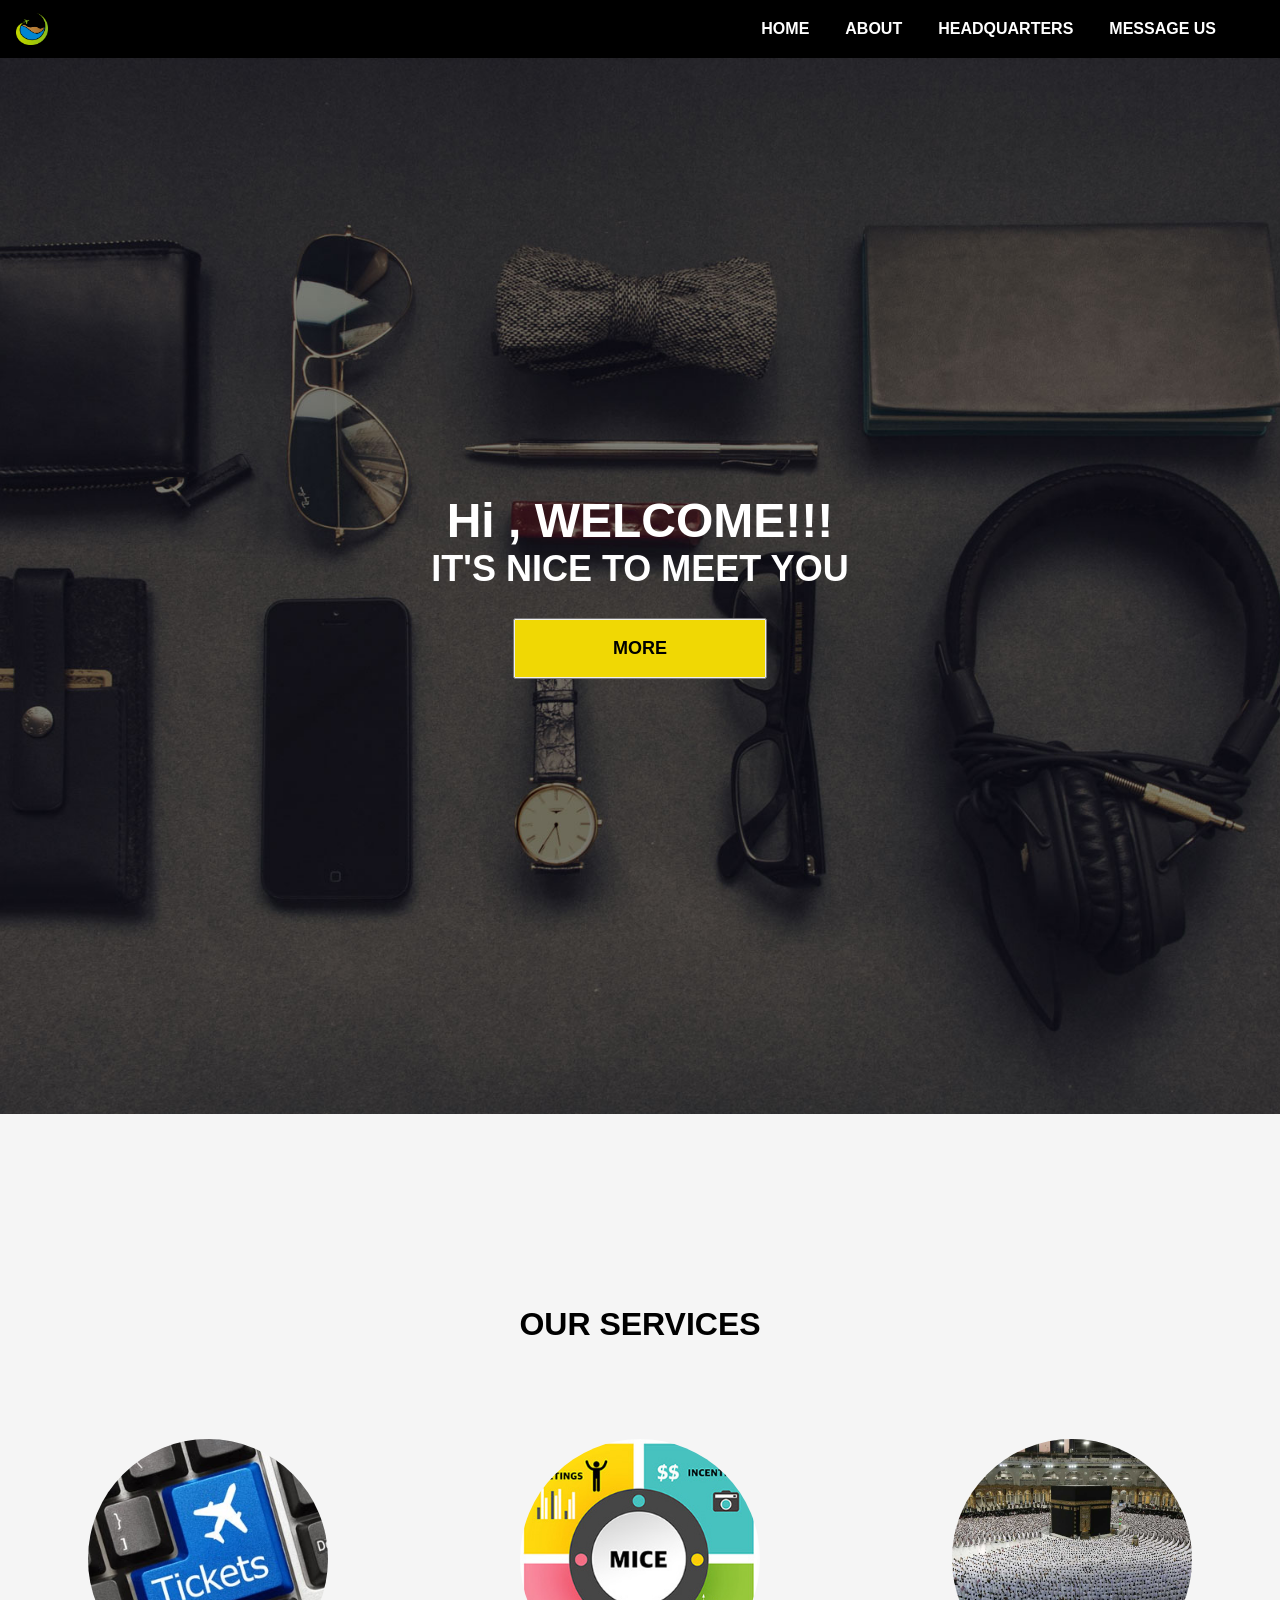
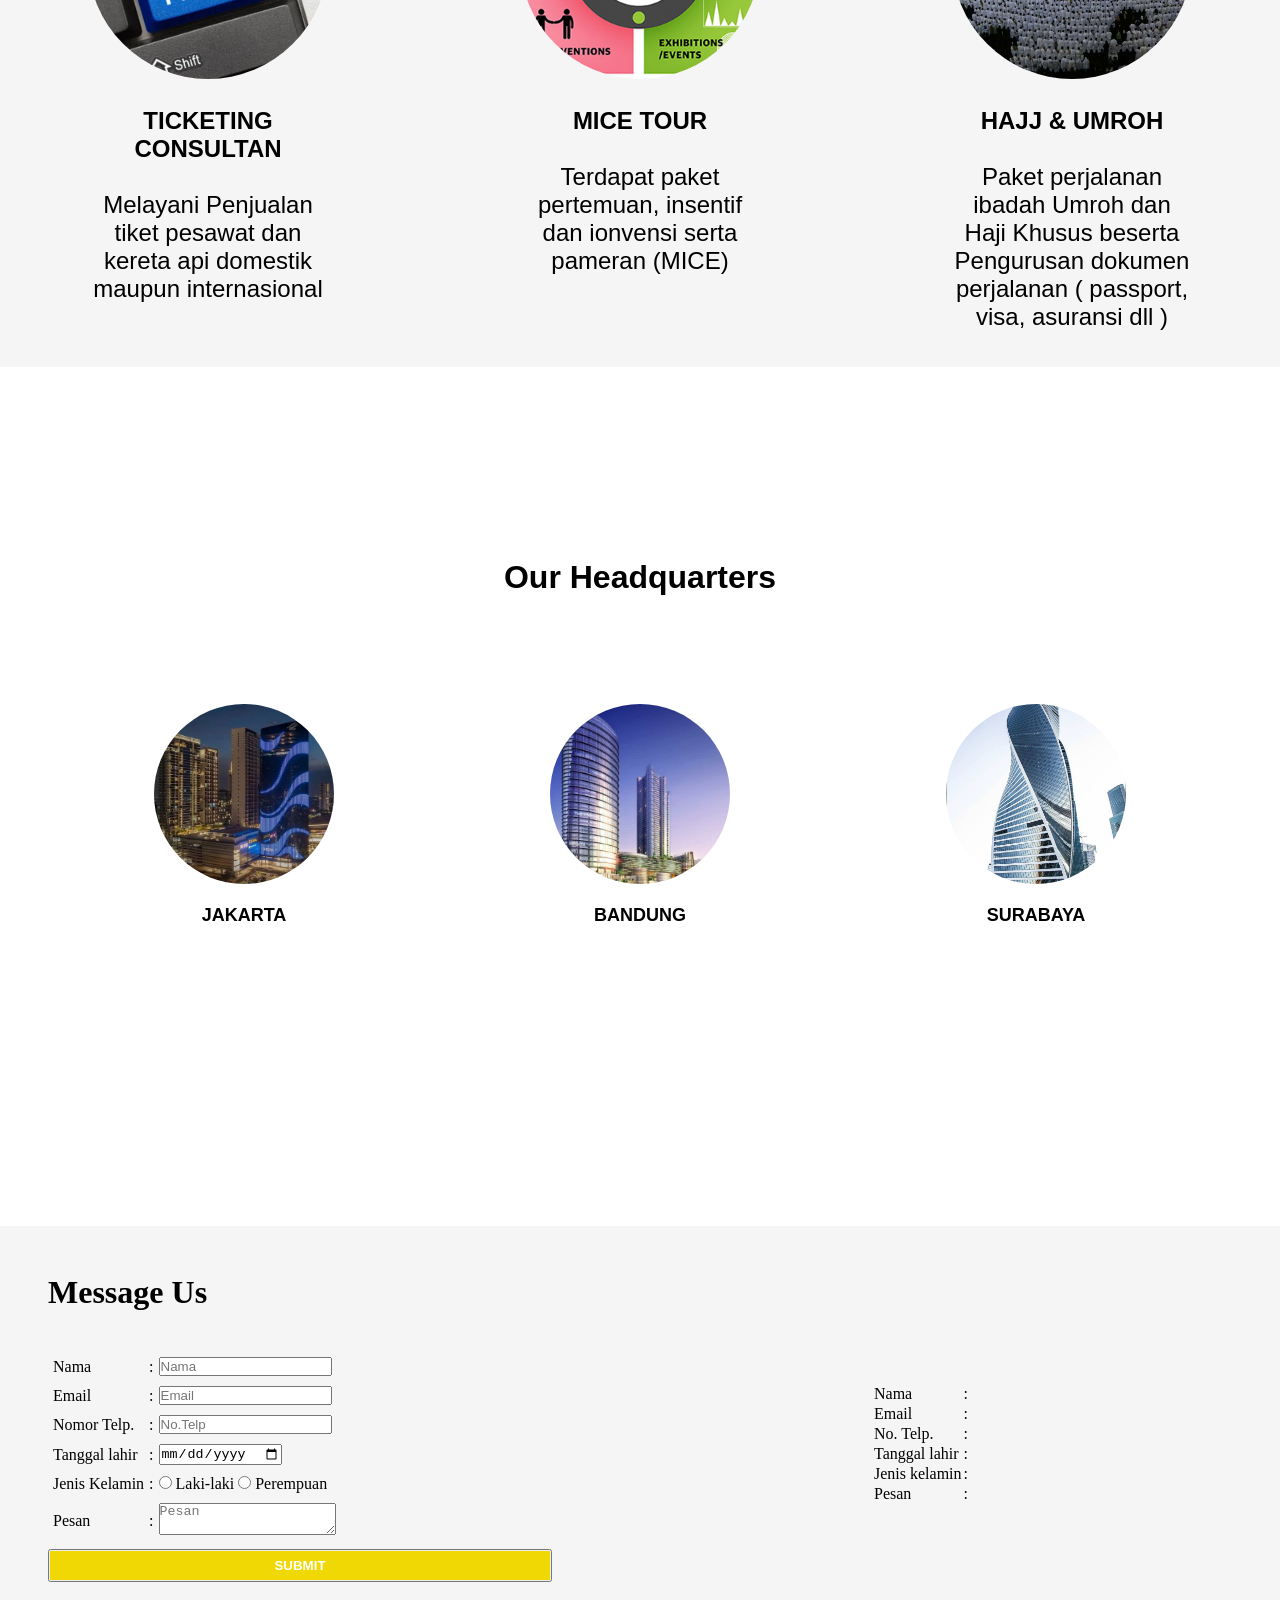
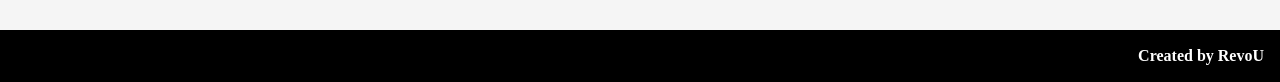
<file: index.html>
<!DOCTYPE html>
<html lang="en">
<head>
    <meta charset="UTF-8">
    <meta http-equiv="X-UA-Compatible" content="IE=edge">
    <meta name="viewport" content="width=device-width, initial-scale=1.0">
    <title>Company Profile</title>
    <link rel="stylesheet" href="css/index.css">
</head>
<style>*{margin: 0px;
    padding: 0px;}

</style>
<body>
    <header class="header-wrapper">
        <img src="img/Logo-pentravel.png"  alt="logo" class="logo" width="100" height="10">
        <div id="navbar" class="nav-bar">
            <a class="nav-item" href="#hero"><b>HOME</b></a>
            <a class="nav-item" href="about.html"><b>ABOUT</b></a>
            <a class="nav-item" href="#hq-section"><b>HEADQUARTERS</b></a>
            <a class="nav-item" href="#message-section"><b>MESSAGE US</b></a>
        </div>
    </header>

    <div id="hero" class="hero">
        <!-- <img src="img/hero.jpg" alt=""> -->
        <h1><b>Hi</b> <span id="jeneng"></span>, WELCOME!!!</h1>
        <h2><b>IT'S NICE TO MEET YOU</b></h2>
        <br />
        <h2><button><input type="submit" value="MORE" id="mainbutton" onclick="window.location.href='about.html';"></button></h2>
    </div>

    <!-- <script>
        var jeneng = prompt("Masukkan Nama Kamu")
        var element = document.getElementById("jeneng").innerText = jeneng
    </script> -->

    <div id="service-section" class="service">
        <h1 class="ourservicetext"><b>OUR SERVICES</b></h1>
        <div class="wrapper">
            <div class="service-images-container">               
                <div class="sr-images1">
                    <picture><img src="img/ticket.jpg" alt=""></picture><br />  
                    <p><b>TICKETING CONSULTAN</b></p><br />  
                <p>Melayani Penjualan tiket pesawat dan kereta api domestik maupun internasional
                </p>
                </div>                
            </div>
            <div class="service-images-container">               
                <div class="sr-images2">
                    <picture><img src="img/mice.jpg" alt=""></picture><br />  
                    <p><b>MICE TOUR</b></p><br />  
                <p>Terdapat paket pertemuan, insentif dan ionvensi serta pameran (MICE)</p>
                </div>                
            </div>
            <div class="service-images-container">               
                <div class="sr-images3">
                    <picture><img src="img/hajj.jpg" alt=""></picture><br />  
                    <p><b>HAJJ & UMROH</b></p><br />  
                <p>Paket perjalanan ibadah Umroh dan Haji Khusus beserta Pengurusan dokumen perjalanan ( passport, visa, asuransi dll )</p>
                </div> 
            </div>
        </div>   
    </div>

    <div id="hq-section" class="bungkusluar">
        <h1>Our Headquarters</h1>
        <div class="wrapper">
            <div class="hq-images-container">               
                <div class="hq-images1">
                    <picture><img src="img/gedung1.jpg" alt=""></picture>
                </div><br />                
                <p><b>JAKARTA</b></p></div>
            <div class="hq-images-container">
                <div class="hq-images2">
                    <picture><img src="img/gedung2.jpeg" alt=""></picture>
                </div><br />
                <p><b>BANDUNG</b></p></div>
            <div class="hq-images-container">
                <div class="hq-images3">
                    <picture><img src="img/gedung3.jpg" alt=""></picture>
                </div><br />
                    <p><b>SURABAYA</b></p></div>
        </div>
    </div>       

    <div id="message-section" class="message-us">
        <h1>Message Us</h1>
        <br />
        <br />
        <div class="isiform">
            <div class="baris-input">
                <form name="message-form" onsubmit="return validateform()">
                        <table id="form"  cellspacing="0"> 
                            <tr>
                                <td>Nama</td>
                                <td>:</td>
                                <td><input placeholder="Nama" type="text" name="full-name"></td>
                            </tr>
                            <tr>
                                <td>Email</td>
                                <td>:</td>
                                <td><input placeholder="Email" type="email" name="email"></td>
                            </tr>
                            <tr>
                                <td>Nomor Telp.</td>
                                <td>:</td>
                                <td><input placeholder="No.Telp" type="number" name="telp"></td>
                            </tr>                                    
                            <tr>
                                <td>Tanggal lahir </td>
                                <td>:</td> 
                                <td><input type="date" name="tgl-lahir"></td>
                            </tr>                            
                            <tr>
                                <td>Jenis Kelamin </td>
                                <td>:</td>
                                <td>
                                    <input type="radio" id="male" name="gender" value="Laki-laki" />
                                    <label for="male">Laki-laki</label>
                                    <input type="radio" id="female" name="gender" value="Perempuan" />
                                    <label for="female">Perempuan</label>
                                </td>
                            </tr>
                            <tr>
                                <td>Pesan</td>
                                <td>:</td> 
                                <td><textarea placeholder="Pesan" name="Messages"></textarea></td>
                            </tr>
                        </table>
                    <button><input type="submit" value="SUBMIT" id="kirim"></button>
                </form>
            </div>
            <div class="form-output">
                <table>
                <tr>
                    <td>
                        Nama
                    </td>
                    <td>:</td>
                    <td><span id="sendername"></span></td>
                    <br />
                </tr>
                <tr>
                    <td>
                        Email
                    </td>
                    <td>:</td>
                    <td><span id="senderemail"></span></td>
                </tr>
                <tr>
                    <td>
                        No. Telp.
                    </td>
                    <td>:</td>
                    <td><span id="sendertelp"></span></td>
                </tr>
                <tr>
                    <td>
                        Tanggal lahir 
                    </td>
                    <td>:</td>
                    <td><span id="senderlahir"></span></td>
                    <br />
                </tr>
                <tr>
                    <td>
                        Jenis kelamin
                    </td>
                    <td>:</td>
                    <td><span id="senderkelamin"></span></td>
                </tr>
                <tr>
                    <td>
                        Pesan
                    </td>
                    <td>:</td>
                    <td><span id="senderpesan"></span></td>
                </tr>
                <!-- <tr><td><p>Nama : <span id="sendername"></span></p></td></tr>
                <tr><td><p>Tanggal lahir <span id="senderlahir"></span></p></td></tr>
                <tr><td><p>Jenis kelamin <span id="senderkelamin"></span></p></td></tr>
                <tr><td><p>Pesan <span id="senderpesan"></span></p></td></tr> -->
                </table>
            </div>
        </div>
    </div>

    <footer class="footer">Created by RevoU</footer>
    <script src="js/script.js"></script>
</body>
</html>
</file>
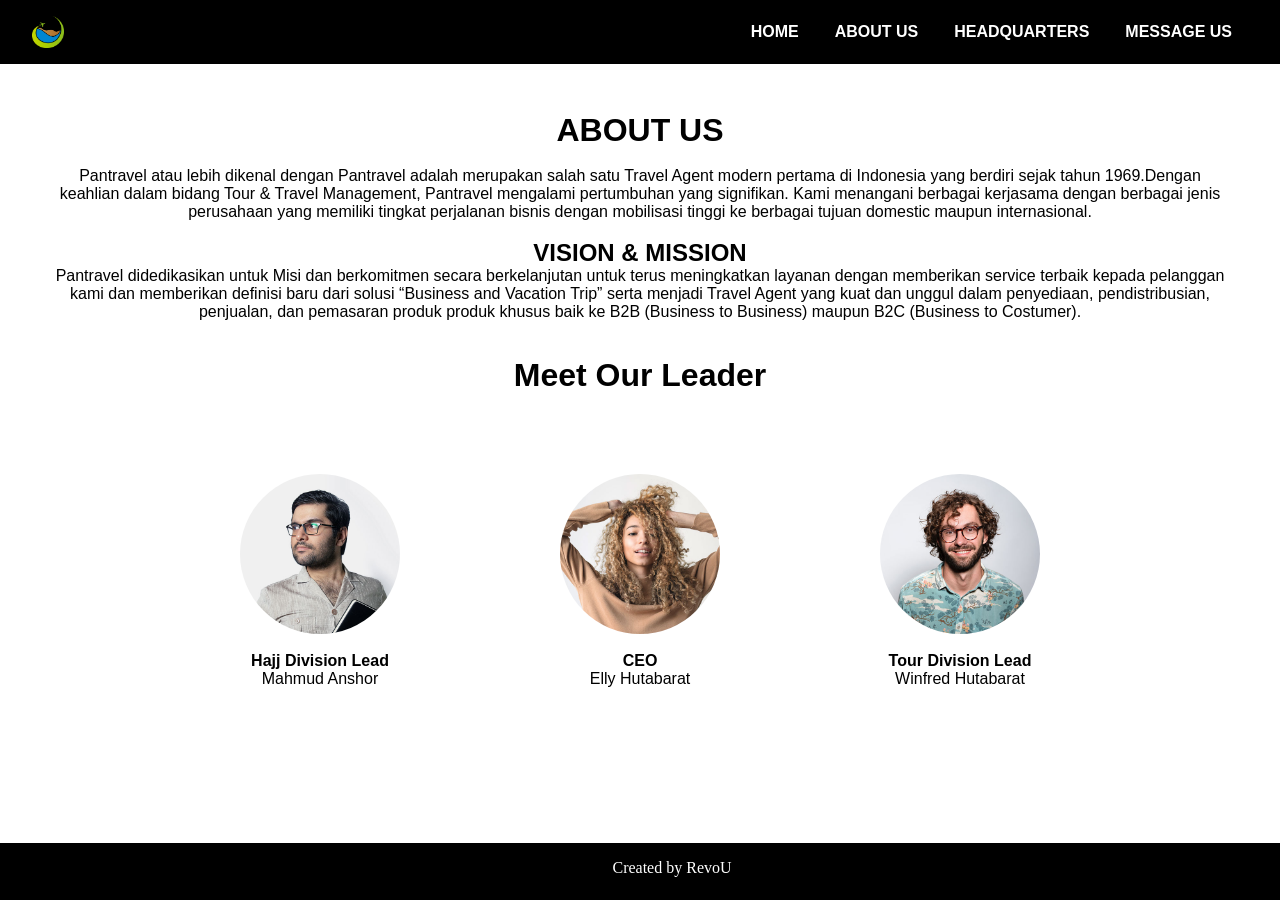
<file: about.html>
<!DOCTYPE html>
<html lang="en">
<head>
    <meta charset="UTF-8">
    <meta http-equiv="X-UA-Compatible" content="IE=edge">
    <meta name="viewport" content="width=device-width, initial-scale=1.0">
    <title>about</title>
    <link rel="stylesheet" href="css/about.css">
</head>
<style>*{margin: 0px; padding: 0px;}</style>

<body>
    <div id="page-container">
        <div id="content-wrap" >

            <header>
                <img src="img/Logo-pentravel.png"  alt="logo" class="logo" width="100" height="10" onclick="window.location.href='index.html';">
                    <div id="navbar" class="nav-bar">
                        <a class="nav-item" href="index.html#hero"><b>HOME</b></a>
                        <a class="nav-item" href="about.html"><b>ABOUT US</b></a>
                        <a class="nav-item" href="index.html#hq-section"><b>HEADQUARTERS</b></a>
                        <a class="nav-item" href="index.html#message-section"><b>MESSAGE US</b></a>
                    </div>
                </header>
            
                <div id="about-section" class="about">
                    <h1><b>ABOUT US</b></h1><br/>
                    <p>Pantravel atau lebih dikenal dengan Pantravel adalah merupakan salah satu
                        Travel Agent modern pertama di Indonesia yang berdiri sejak tahun 1969.Dengan keahlian dalam bidang Tour & Travel Management, Pantravel mengalami
                        pertumbuhan yang signifikan. Kami menangani berbagai kerjasama dengan
                        berbagai jenis perusahaan yang memiliki tingkat perjalanan bisnis dengan
                        mobilisasi tinggi ke berbagai tujuan domestic maupun internasional.</p><br/>
                    <h2><b>VISION & MISSION</b></h2>
                    <p>Pantravel didedikasikan untuk Misi dan berkomitmen
                        secara berkelanjutan untuk terus meningkatkan
                        layanan dengan memberikan service terbaik kepada
                        pelanggan kami dan memberikan definisi baru dari
                        solusi “Business and Vacation Trip” serta menjadi Travel Agent yang kuat dan unggul dalam penyediaan,
                        pendistribusian, penjualan, dan pemasaran produk produk khusus baik ke
                        B2B (Business to Business) maupun B2C (Business to Costumer).</p> <br/><br/>
                    <h1>Meet Our Leader</h1>
                    <div class="wrapper">
                        <div class="hq-images-container">               
                            <div class="hq-images1">
                                <picture><img src="img/1.jpg" alt=""></picture>
                            </div><br />                
                            <p><b>Hajj Division Lead</b></p>
                            <p>Mahmud Anshor</p>
                        </div>
                        <div class="hq-images-container">
                            <div class="hq-images2">
                                <picture><img src="img/2.jpg" alt=""></picture>
                            </div><br />
                            <p><b>CEO</b></p>
                            <p>Elly Hutabarat</p>
                        </div>
                        <div class="hq-images-container">
                            <div class="hq-images3">
                                <picture><img src="img/3.jpg" alt=""></picture>
                            </div><br />
                            <p><b>Tour Division Lead</b></p>
                            <p>Winfred Hutabarat</p>
                        </div>
                    </div>
                </div>
        </div>
        <footer id="footer">Created by RevoU</footer>
    </div>
    
    
</body>
</html>
</file>
<file: css/index.css>
@media only screen and (max-width: 600px) {
    .header-wrapper {
        flex-direction: column;
    }
    .nav-bar{
        flex-direction: column;
        width: 100%;
    }
}

header{
    padding: 10px 1em; 
    display: flex;
    justify-content: space-between;
    align-items: center;
    border-left: none;
    border-right: none;
    background-color: black;
}

html{
    scroll-behavior: smooth;
}

#mainbutton{
    padding: 1em;
    width: 250px;
    border: 1px;
    border-color: rgb(240, 216, 4);
    cursor: pointer;
    color: black;
    background-color: rgb(240, 216, 4);
    font-family: sans-serif;
    font-weight: bolder;
    font-size: large;
}

#mainbutton:hover{
    color: whitesmoke;
    text-decoration: none;
}

footer{
    border: solid black 1px;
    padding: 2em; 
    display: flex;
    justify-content: right;
    align-items:self-end;
    border-left: none;
    border-right: none;
    bottom: 0;
}

#navbar {
    align-items: center;
    overflow: hidden;
    background-color: black;
    padding: 10px 2em;
}

.nav-item{
    padding: 3px 1em;
    width: 200px;
    text-align: center;
    cursor: pointer;
    font-family:sans-serif;
    color: white;
}

a:link{
    text-decoration: none;
}

.nav-item:hover{
    color: rgb(207, 176, 0);
    text-decoration: none;
    /* background: rgb(243, 219, 4); */
    /* margin-top: -3px; */
}

/* .content {
    padding: 3px 1em;
    width: 200px;
    text-align: center;
    cursor: pointer;
    font-family:sans-serif;
    color: white;
}

.sticky {
    position:fixed;
    top: 0;
    width: 100%;
} */

.logo{
    height: 2em;
    width: 2em;
    cursor: pointer;
}

.service{
    padding: 12em;
    color: black;
    font-family: sans-serif;
    background-color: whitesmoke;
    text-align: center;
}

.ourservicetext{
    font-family: sans-serif;
    font-size: xx-large;
}

.service-images-container{
    display: flex;
    flex-direction: column;
    justify-content: center;
    margin: 4em;
    font-family: sans-serif;
    font-size: x-large;
}

.sr-images1{ 
    height: 10em;
    width: 10em;
    border-radius: 50%;
}
.sr-images2{ 
    height: 10em;
    width: 10em;
    border-radius: 50%;
}
.sr-images3{ 
    height: 10em;
    width: 10em;
    border-radius: 50%;
}

.aboutwrapper{
    display: flex;
    justify-content: center;
}

.bungkusluar{
    padding: 12em;
    /* border-bottom: 1px solid black; */
    color: black;
    font-family: sans-serif;
    background-color: white;
    text-align: center;
}

.wrapper{
    display: flex;
    justify-content: center;
    margin: 0px;
}

.hq-images-container{
    display: flex;
    flex-direction: column;
    justify-content: center;
    margin: 6em;
    font-family: sans-serif;
    font-size: large;
}

picture{
    width: 100%;
    height: 100%;
    display: flex;
}

picture img{
    object-fit: cover;
    height: auto;
    width: 100%;
    border-radius: 50%;
}

.hq-images1{ 
    height: 10em;
    width: 10em;
    border-radius: 50%;
    /* border: 1px solid black; */
}

.hq-images2{ 
    height: 10em;
    width: 10em;
    border-radius: 50%;
    /* border: 1px solid black; */
}

.hq-images3{ 
    height: 10em;
    width: 10em;
    border-radius: 50%;
    /* border: 1px solid black; */
}

.hero{
    padding: 2em;
    background-image: url(../img/hero.jpg);
    height: 40em;
    background-size:cover;
    object-fit:contain;
    background-position: center;
    display: flex;
    flex-direction: column;
    border-bottom: none;
    font-family: sans-serif;
    font-style:normal;
    color: white;
    justify-content: center;
    text-align: center;
    font-size:x-large;
}

table#form{
    border-collapse:separate;
    border-spacing:5px 10px;
}

.message-us{
    padding: 3em;
    background-color: whitesmoke;
}

.isiform{
    display: flex;
}

.baris-input{
    margin-right: 10em;
}
.form-output{    
    margin-left: 10em;
}

#kirim{
    padding: 0.5em;
    width: 500px;
    border: none;
    cursor: pointer;
    color: white;
    background-color: rgb(240, 216, 4);
    font-family: sans-serif;
    font-weight: bolder;
}

.footer{
    background-color: black;
    color: white;
    font-weight: bold;
    padding: 1em;
}
</file>
<file: css/about.css>
#page-container {
    position: relative;
    min-height: 100vh;
  }

header{
    padding: 1em 2em; 
    display: flex;
    justify-content: space-between;
    align-items: center;
    border-left: none;
    border-right: none;
    background-color: black;
    position:relative;
}

html{
    scroll-behavior: smooth;
}

#footer{
    background-color: black;
    color: white;
    padding: 1em 2em; 
    display:flex;
    justify-content: center;
    position:fixed;
    bottom:0;
    width:100%;
    height:25px; 
}

.nav-item{
    padding: 3px 1em;
    width: 200px;
    text-align: center;
    cursor: pointer;
    font-family:sans-serif;
    color: white;
}

a:link{
    text-decoration: none;
}

.nav-item:hover{
    color: rgb(207, 176, 0);
    text-decoration: none;
}

.logo{
    height: 2em;
    width: 2em;
    cursor: pointer;
}


.about{
    padding: 3em;
    color: black;
    font-family: sans-serif;
    background-color: white;
    text-align: center;
}

.aboutwrapper{
    display: flex;
    justify-content: center;
}

.bungkusluar{
    /* padding: 3em; */
    /* border-bottom: 1px solid black; */
    color: black;
    font-family: sans-serif;
    background-color: white;
    text-align: center;
}

.wrapper{
    display: flex;
    justify-content: center;
}

.hq-images-container{
    display: flex;
    flex-direction: column;
    justify-content: center;
    margin: 5em;
}

picture{
    width: 100%;
    height: 100%;
    display: flex;
}

picture img{
    object-fit: cover;
    height: auto;
    width: 100%;
    border-radius: 50%;
}

.hq-images1{ 
    height: 10em;
    width: 10em;
    border-radius: 50%;
    /* border: 1px solid black; */
}

.hq-images2{ 
    height: 10em;
    width: 10em;
    border-radius: 50%;
    /* border: 1px solid black; */
}

.hq-images3{ 
    height: 10em;
    width: 10em;
    border-radius: 50%;
    /* border: 1px solid black; */
}
</file>
